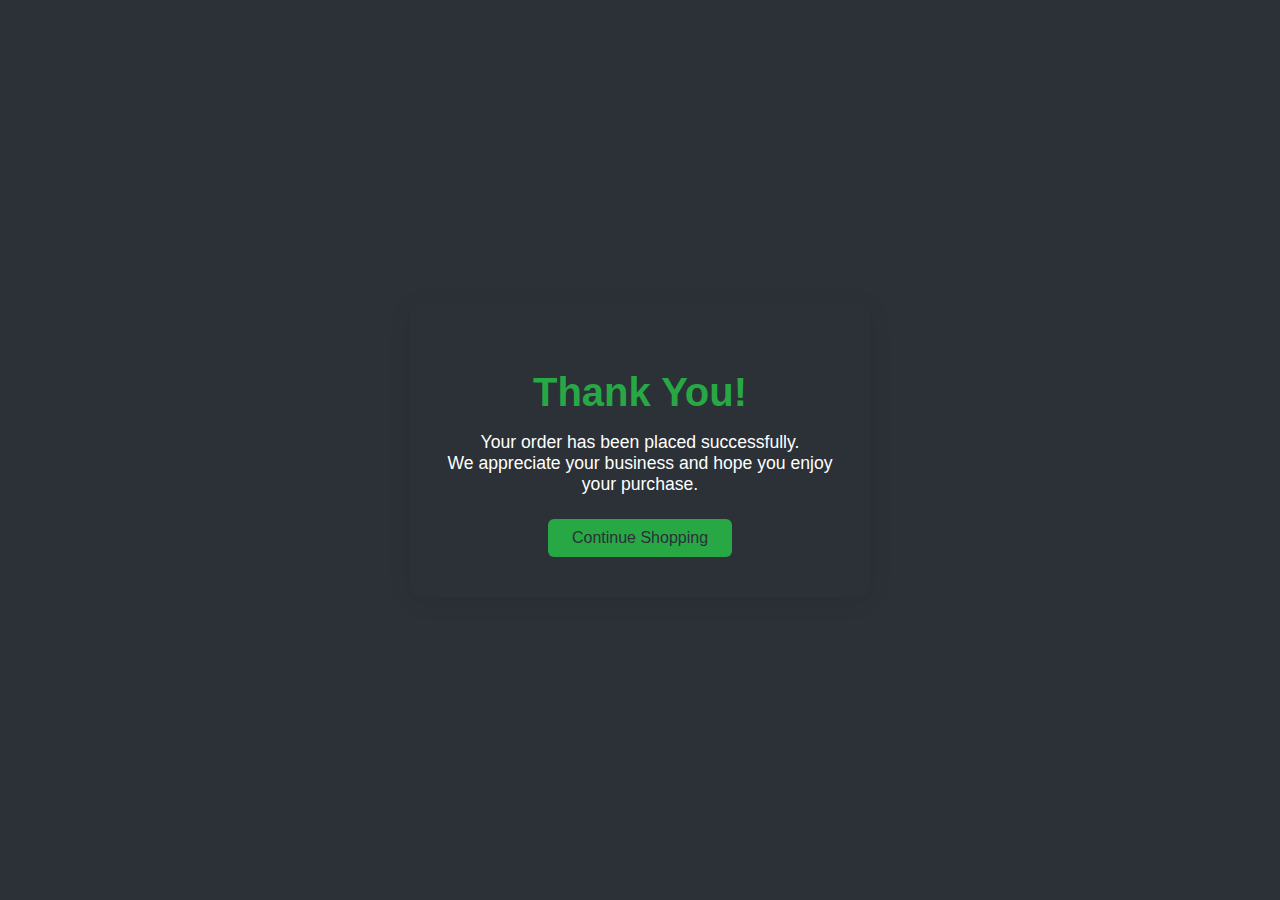
<file: templates/thank_you.html>
<!DOCTYPE html>
<html lang="en">
<head>
    <meta charset="UTF-8">
    <title>Thank You!</title>
    <meta name="viewport" content="width=device-width, initial-scale=1.0">
    <style>
        body {
            background: #2b3137;
            font-family: 'Segoe UI', Tahoma, Geneva, Verdana, sans-serif;
            display: flex;
            align-items: center;
            justify-content: center;
            height: 100vh;
            margin: 0;
        }
        .thank-you-container {
            background: #2b3137;
            padding: 40px 30px;
            border-radius: 12px;
            box-shadow: 0 4px 24px rgba(0,0,0,0.08);
            text-align: center;
            max-width: 400px;
        }
        .thank-you-container h1 {
            color: #28a745;
            font-size: 2.5rem;
            margin-bottom: 16px;
        }
        .thank-you-container p {
            color: #ffffff;
            font-size: 1.1rem;
            margin-bottom: 24px;
        }
        .thank-you-container a {
            display: inline-block;
            padding: 10px 24px;
            background: #28a745;
            color: #2b3137;
            border-radius: 6px;
            text-decoration: none;
            font-weight: 500;
            transition: background 0.2s;
        }
        .thank-you-container a:hover {
            background: #218838;
        }
    </style>
</head>
<body>
    <div class="thank-you-container">
        <h1>Thank You!</h1>
        <p>Your order has been placed successfully.<br>
        We appreciate your business and hope you enjoy your purchase.</p>
        <a href="/">Continue Shopping</a>
    </div>
</body>
</html>
</file>
